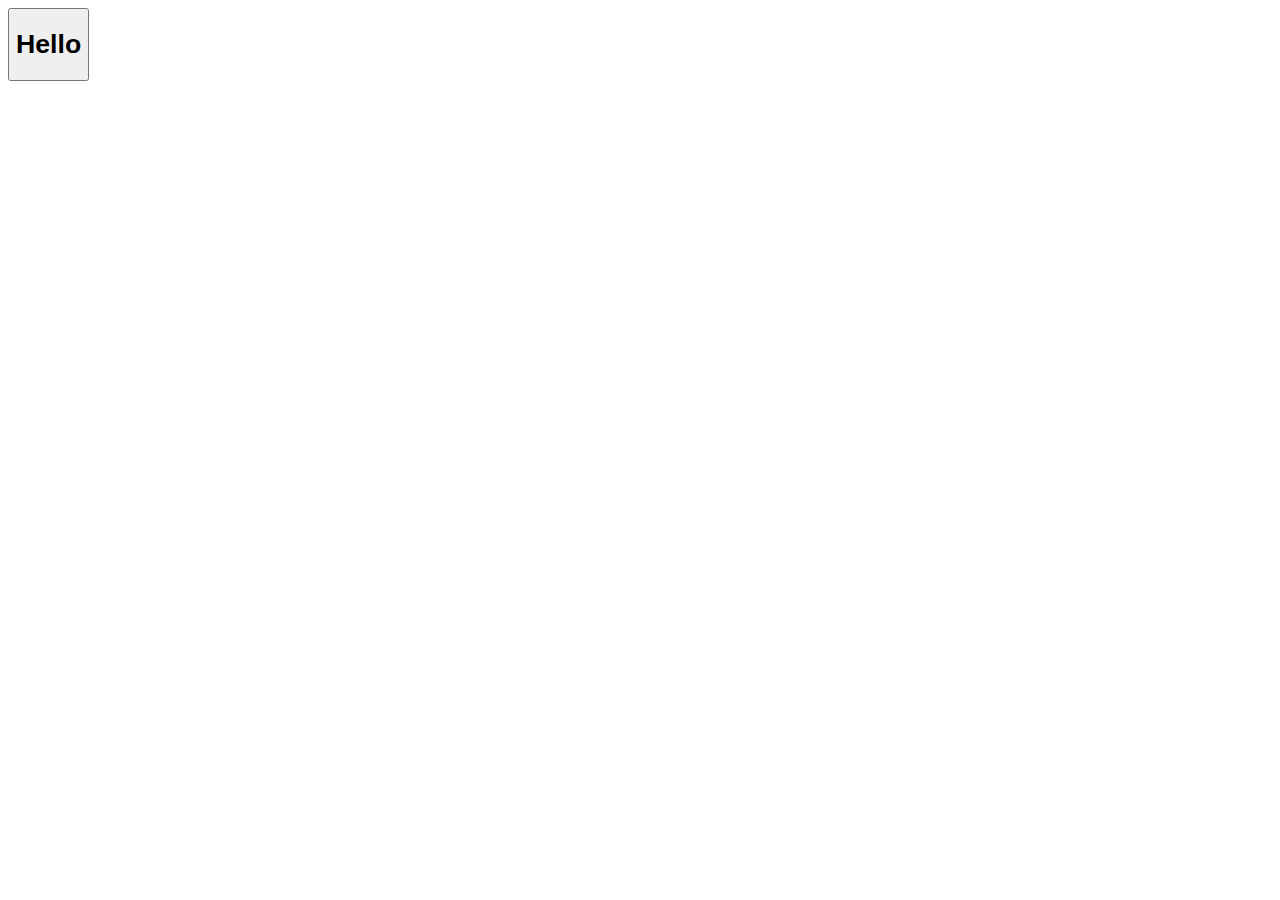
<file: index.html>
<!DOCTYPE html>
<html>
  <head>
    <title>JavaScript Sandbox</title>
    <meta charset="UTF-8" />
  </head>

  <body>
    <div id="app"></div>

    <script src="./index.mjs" type="module"></script>

    <a href="./next.html"
      ><button><h1>Hello</h1></button></a
    >
  </body>
</html>
</file>
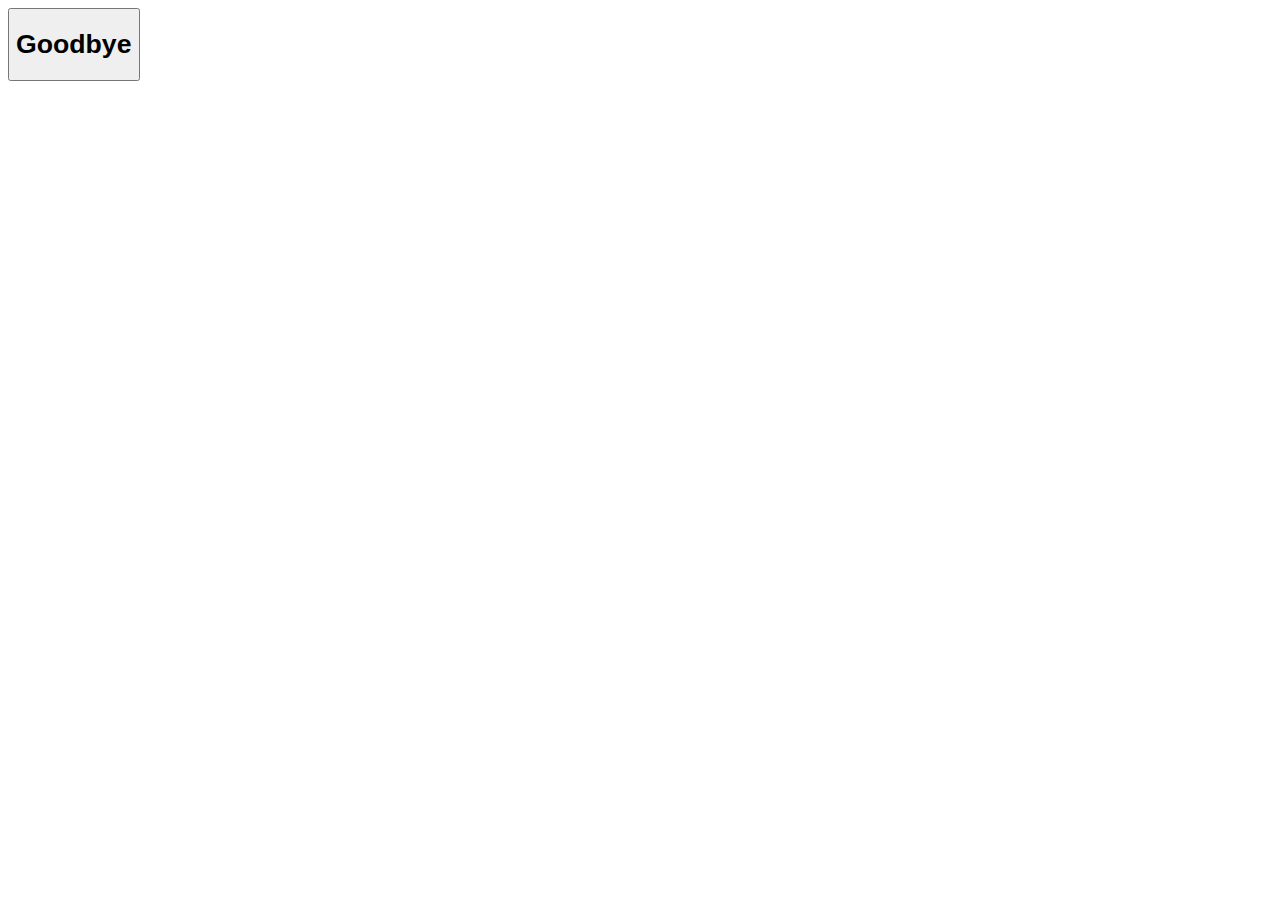
<file: next.html>
<!DOCTYPE html>
<html>
  <head>
    <title>JavaScript Sandbox</title>
    <meta charset="UTF-8" />
  </head>

  <body>
    <div id="app"></div>

    <!--<script src="./index.mjs" type="module"></script>-->

    <a href="./index.html"
      ><button><h1>Goodbye</h1></button></a
    >
  </body>
</html>
</file>
